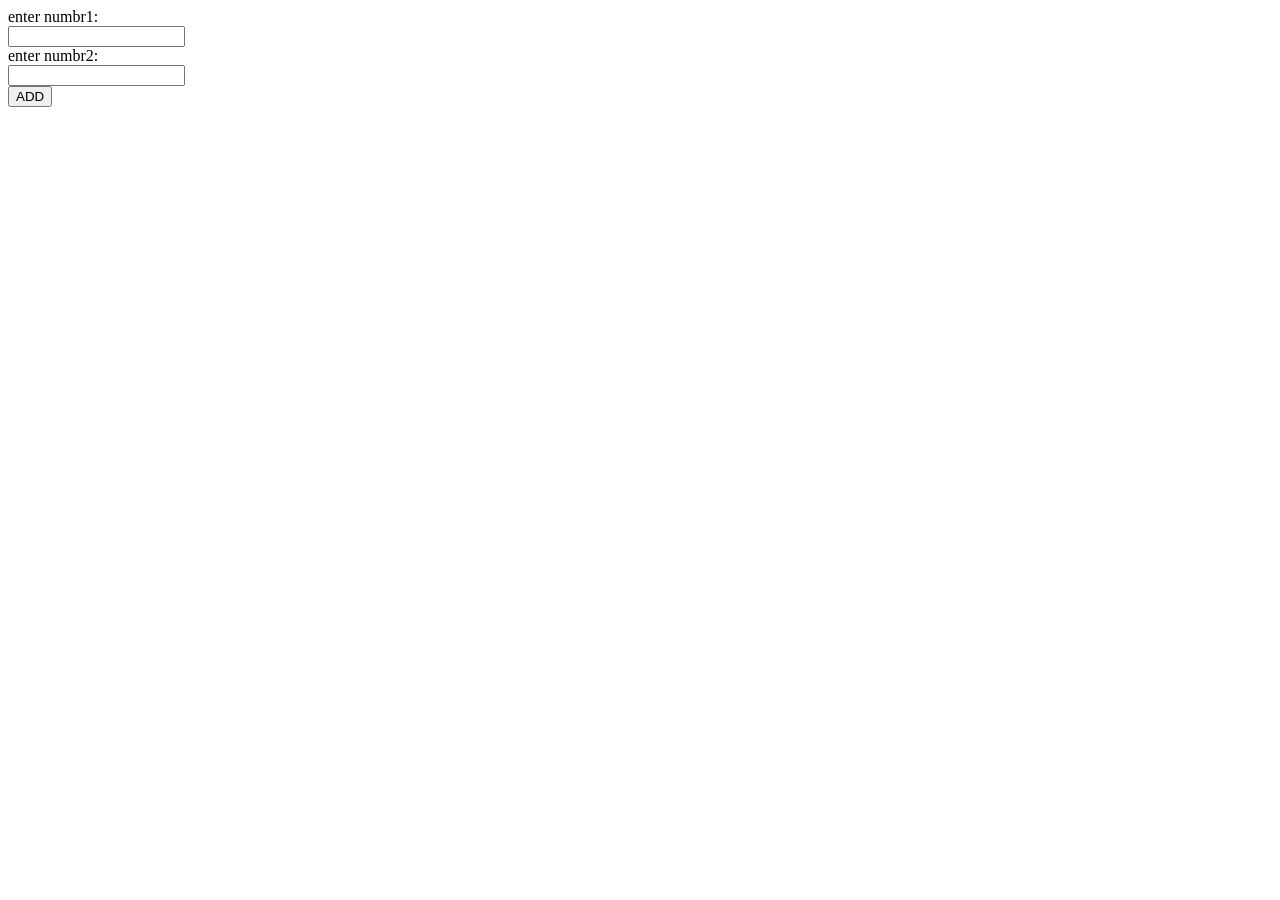
<file: function.html>
<!DOCTYPE html>
<body>
   <form method="post">

    enter numbr1: <br>
 <input type="number" id="numbr1" required><br>
 enter numbr2: <br>
 <input type="number" id="numbr2" required><br>
 <button onclick="sum()">ADD</button>
   </form>

   <script>

    let num1 = document.getElementById("numbr1");
    let num2 = document.getElementById("numbr2");

    function sum(){
        document.write(parseInt(num1.value) +parseInt(num2.value));
    }
   </script>
</body>
</file>
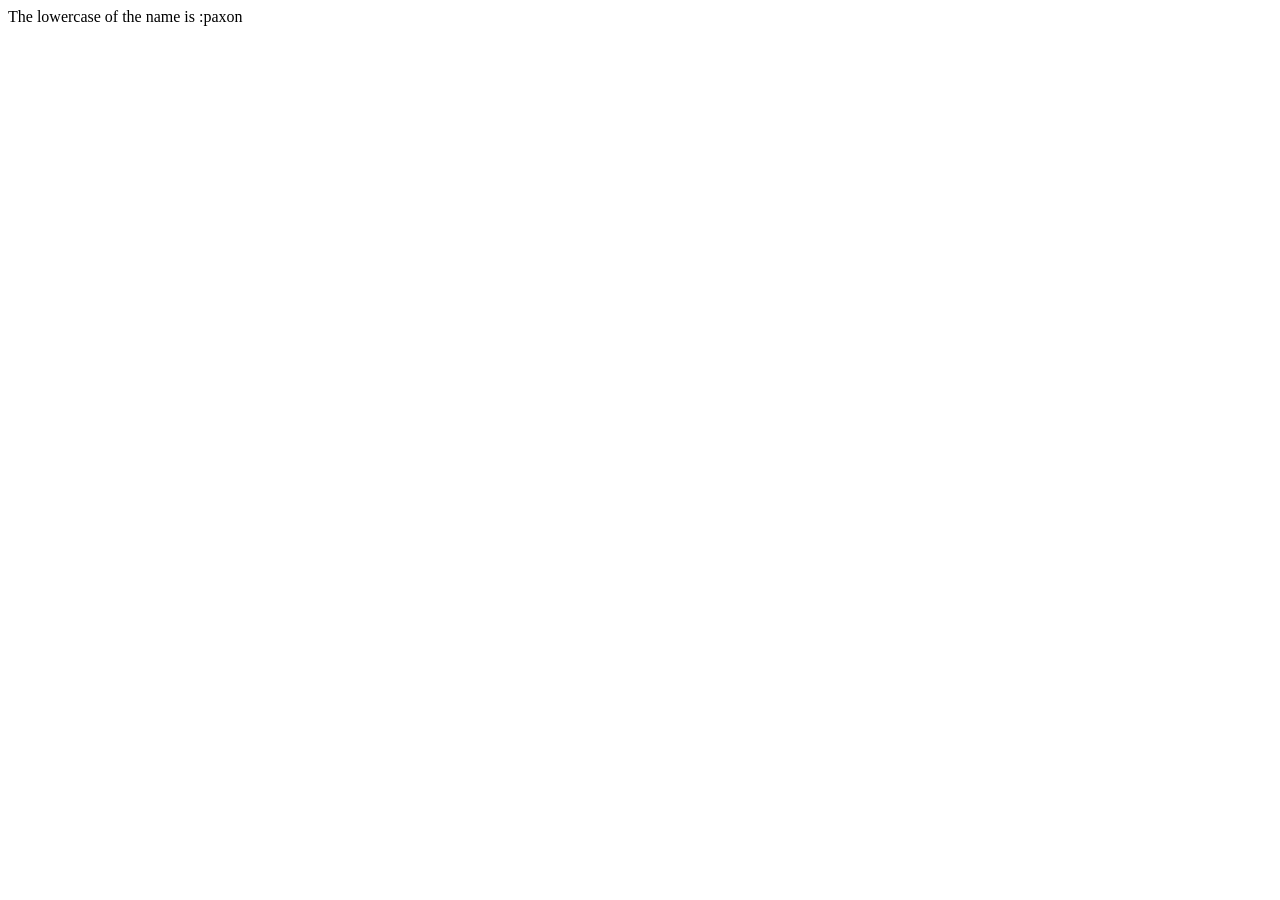
<file: length.html>
<body>
    <script>
        //using length property to find the length of a string
let name = "PAXON";
let toLowerCase =name.toLowerCase();
document.write("The lowercase of the name is :"+toLowerCase);
    </script>
   
</body>
</file>
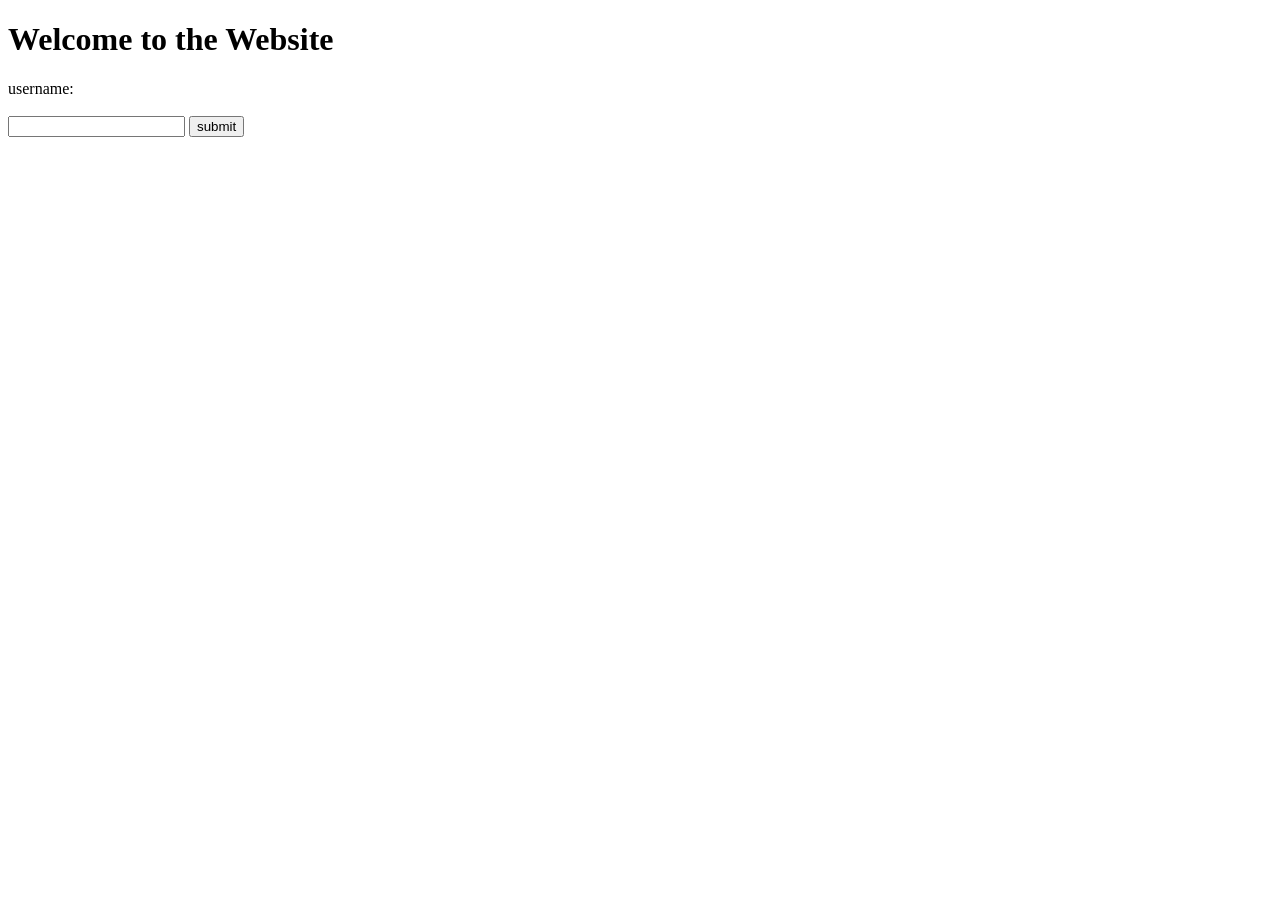
<file: t.html>
<!DOCTYPE html>
<html lang="en">
<head>
    <meta charset="UTF-8">
    <meta name="viewport" content="width=device-width, initial-scale=1.0">
    <title>Document</title>
</head>
<body>
    <h1>Welcome to the Website</h1>
  
    <label>username:</label><br><br>
    <input id="myText">
    <button id="Mysubmit">submit</button><br>
      <script src="t.js"></script>
</body>
</html>
</file>
